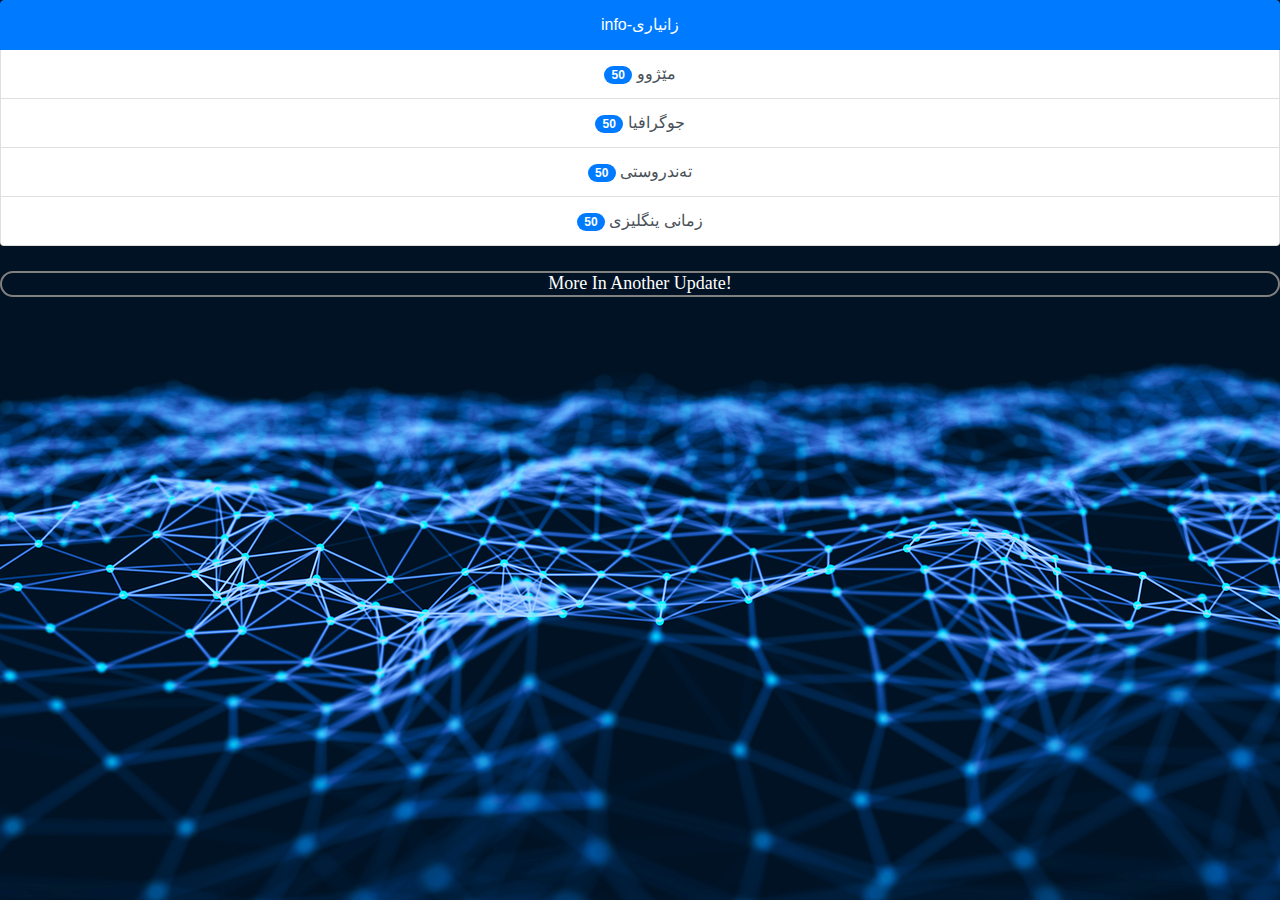
<file: info.html>
<!DOCTYPE html>
<html lang="en">
<head>
    <link rel="stylesheet" href="https://stackpath.bootstrapcdn.com/bootstrap/4.5.0/css/bootstrap.min.css">
    <script src="https://code.jquery.com/jquery-3.5.1.slim.min.js" integrity="sha384-DfXdz2htPH0lsSSs5nCTpuj/zy4C+OGpamoFVy38MVBnE+IbbVYUew+OrCXaRkfj" crossorigin="anonymous"></script>
<script src="https://cdn.jsdelivr.net/npm/popper.js@1.16.0/dist/umd/popper.min.js"></script>
<script src="https://stackpath.bootstrapcdn.com/bootstrap/4.5.0/js/bootstrap.min.js"></script>
    <meta charset="UTF-8">
    <meta name="viewport" content="width=device-width, initial-scale=1.0">
    <title>info</title>
</head>
<body>
    <div class="list-group">
        <a href="#" class="list-group-item list-group-item-action active bg-primary">
          info-زانیاری
        </a>
        <a href="#" class="list-group-item list-group-item-action"><span class="badge badge-primary badge-pill">50</span>
          مێژوو</a>
        

        <a href="#" class="list-group-item list-group-item-action"><span class="badge badge-primary badge-pill">50</span>
          جوگرافیا</a>
        <a href="#" class="list-group-item list-group-item-action"><span class="badge badge-primary badge-pill">50</span>
          تەندروستی</a>
        <a href="#" class="list-group-item list-group-item-action"><span class="badge badge-primary badge-pill">50</span>
          زمانی ینگلیزی</a>
      </div>
      <div>
        <h1>More In Another Update!</h1>
      </div>
</body>
</html>
<style>
div list-group:hover{
  background-color: gray;
}
div{
  text-align: center;
}
h1{
  font-family: Cambria, Cochin, Georgia, Times, 'Times New Roman', serif;
  border: grey 2px solid;
  margin-top: 25px;
  font-size: large;
display: grid;
border-radius: 50px;
color: white;
}
body{
  background-image: url("tech.jpg");
}
list-group{
  background-color: transparent;
}
div{
  background-color: transparent;
}
a{
  background-color: transparent;
}
</style>
</file>
